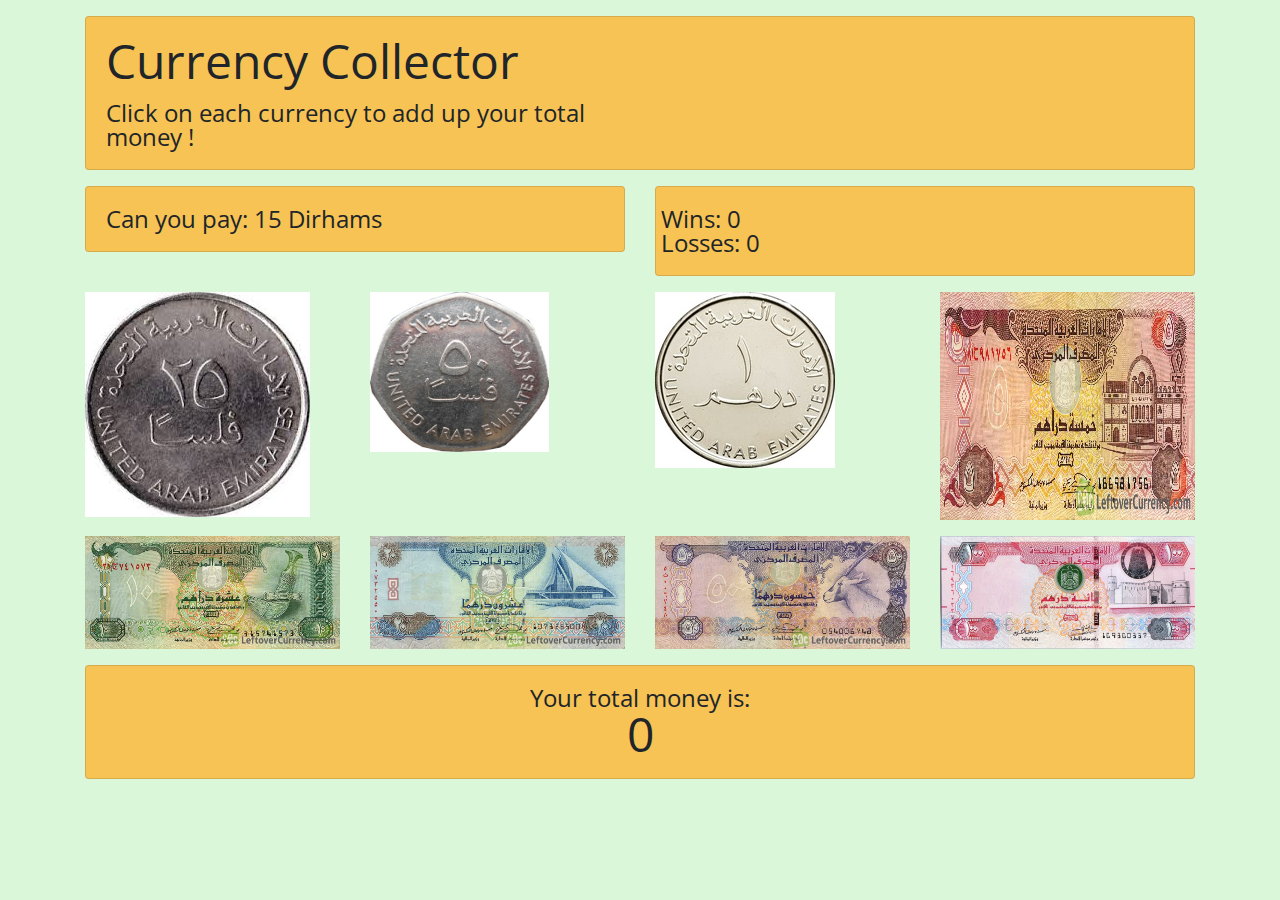
<file: index.html>
<!doctype html>
<html lang="en">
  <head>
    <!-- Required meta tags -->
    <meta charset="utf-8">
    <meta name="viewport" content="width=device-width, initial-scale=1, shrink-to-fit=no">

    <!-- Bootstrap CSS -->
    <link rel="stylesheet" href="https://stackpath.bootstrapcdn.com/bootstrap/4.3.1/css/bootstrap.min.css" integrity="sha384-ggOyR0iXCbMQv3Xipma34MD+dH/1fQ784/j6cY/iJTQUOhcWr7x9JvoRxT2MZw1T" crossorigin="anonymous">

    <!-- My CSS -->
    <link rel="stylesheet" href="assets/css/reset.css">
    <link rel="stylesheet" href="assets/css/style.css">
    <link href="https://fonts.googleapis.com/css?family=Open+Sans:600&display=swap" rel="stylesheet">
    <title>Currency Collector!</title>
  </head>

  <body>
    <div class="container">


        <br>

        <div class="card">
            <div class="card-body">
                <div class="row">
                    <div class="col-md-6">
                        <h1>Currency Collector</h1>
                        </br>
                        <p>Click on each currency to add up your total money !</p>
                    </div>
                </div>
            </div>
        </div>

        <br>

        <div class="row">
            <div class="col-md-6">
                <div class="card">
                    <div class="card-body">
                        <p class="number">Number</p>
                    </div>
                </div>
            </div>
            
            <div class="col-md-6">
                <div class="card">
                    <div class="card-body">
                        <div class="row">
                            <p class="wins"></p>
                        </div>
                        <div class="row">
                            <p class="losses"></p>
                        </div>
                    </div>
                </div>
            </div>
        </div>

        <br>

        <div class="row">
            <div class="col-md-3">
                <img class="img0" src="assets/img/U1.jpg">
            </div>
            <div class="col-md-3">
                <img class="img1" src="assets/img/U2.jpg" height="70%" width="70%">
            </div>
            <div class="col-md-3">
                <img class="img2" src="assets/img/U3.jpg">
            </div>
            <div class="col-md-3">
                <img class="img3" src="assets/img/U4.png" height="100%" width="100%">
            </div>
            
        </div>
        <br>
        <div class="row">
            <div class="col-md-3">
                <img class="img4" src="assets/img/U5.png" height="100%" width="100%">
            </div>
            <div class="col-md-3">
                <img class="img5" src="assets/img/U6.jpg" height="100%" width="100%">
            </div>
            <div class="col-md-3">
                <img class="img6" src="assets/img/U7.jpg" height="100%" width="100%">
            </div>
            <div class="col-md-3">
                <img class="img7" src="assets/img/U8.jpg" height="100%" width="100%">
            </div>
        </div>
        <br>

        <div class="card">
            <div class="card-body">
                <div class="row justify-content-md-center">
                    <div class="col-md-auto">
                        <p>Your total money is:</p>
                    </div>
                </div>


                <div class="row justify-content-md-center">
                    <div class="col-md-auto">
                        <h1 class="score">0</h1>
                    </div>
                </div>
            </div>
        </div>

    </div>

    <script>

    </script>

    <!-- jQuery first, then Popper.js, then Bootstrap JS, then local -->
    <script src="https://code.jquery.com/jquery-3.3.1.slim.min.js" integrity="sha384-q8i/X+965DzO0rT7abK41JStQIAqVgRVzpbzo5smXKp4YfRvH+8abtTE1Pi6jizo" crossorigin="anonymous"></script>
    <script src="https://cdnjs.cloudflare.com/ajax/libs/popper.js/1.14.7/umd/popper.min.js" integrity="sha384-UO2eT0CpHqdSJQ6hJty5KVphtPhzWj9WO1clHTMGa3JDZwrnQq4sF86dIHNDz0W1" crossorigin="anonymous"></script>
    <script src="https://stackpath.bootstrapcdn.com/bootstrap/4.3.1/js/bootstrap.min.js" integrity="sha384-JjSmVgyd0p3pXB1rRibZUAYoIIy6OrQ6VrjIEaFf/nJGzIxFDsf4x0xIM+B07jRM" crossorigin="anonymous"></script>
    <script type="text/javascript" src="assets/javascript/game.js"> </script>
</body>
</html>
</file>
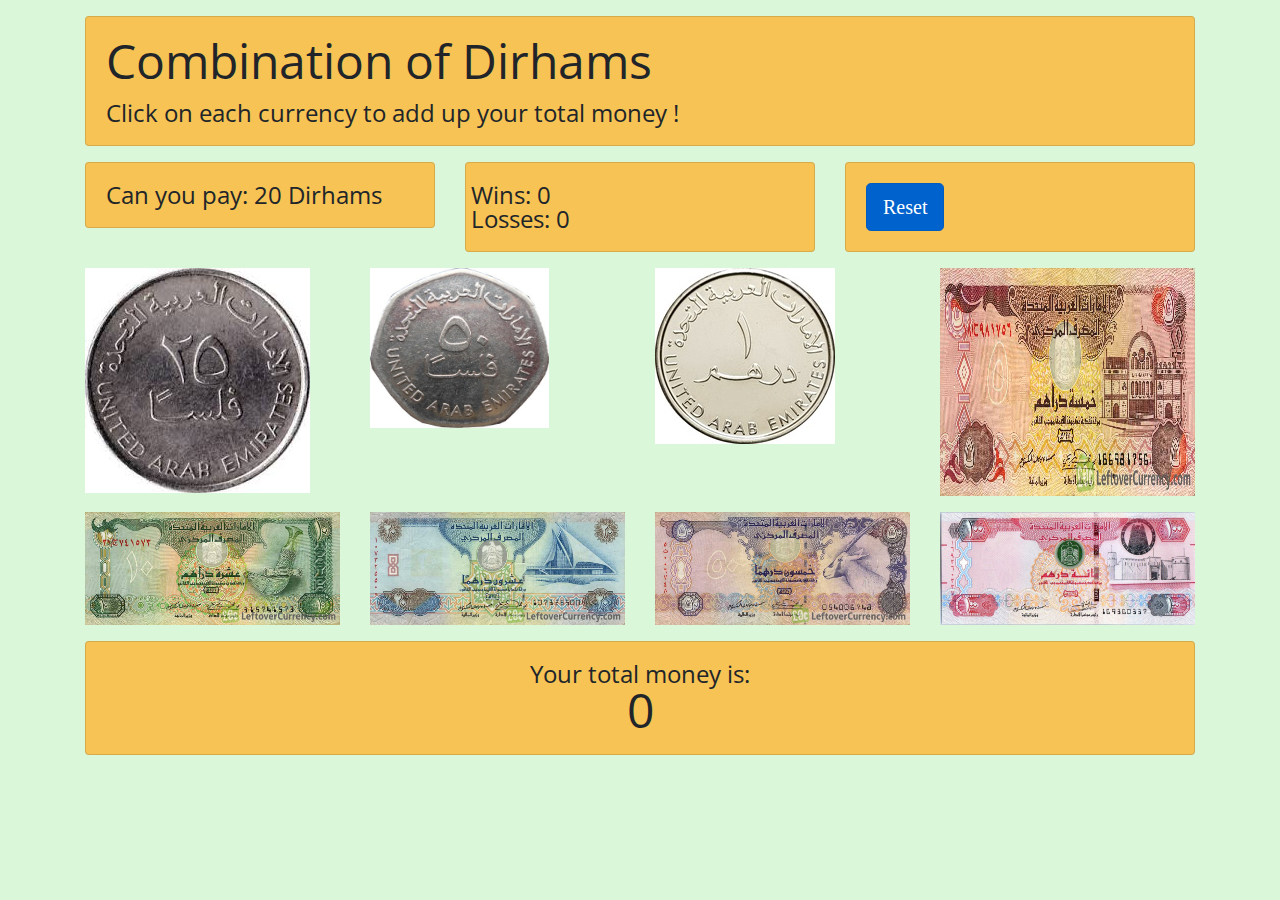
<file: home.html>
<!doctype html>
<html lang="en">
  <head>
    <!-- Required meta tags -->
    <meta charset="utf-8">
    <meta name="viewport" content="width=device-width, initial-scale=1, shrink-to-fit=no">

    <!-- Bootstrap CSS -->
    <link rel="stylesheet" href="https://stackpath.bootstrapcdn.com/bootstrap/4.3.1/css/bootstrap.min.css" integrity="sha384-ggOyR0iXCbMQv3Xipma34MD+dH/1fQ784/j6cY/iJTQUOhcWr7x9JvoRxT2MZw1T" crossorigin="anonymous">

    <!-- My CSS -->
    <link rel="stylesheet" href="assets/css/reset.css">
    <link rel="stylesheet" href="assets/css/style.css">
    <link href="https://fonts.googleapis.com/css?family=Open+Sans:600&display=swap" rel="stylesheet">
    <title>Currency Collector!</title>
  </head>

  <body>
    <div class="container">


        <br>

        <div class="card">
            <div class="card-body">
                <div class="row">
                    <div class="col-md-12">
                        <h1>Combination of Dirhams</h1>
                        </br>
                        <p>Click on each currency to add up your total money !</p>
                    </div>
                </div>
            </div>
        </div>

        <br>

        <div class="row">
            <div class="col-md-4">
                <div class="card">
                    <div class="card-body">
                        <p class="number">Number</p>
                    </div>
                </div>
            </div>
            
            <div class="col-md-4">
                <div class="card">
                    <div class="card-body">
                        <div class="row">
                            <p class="wins"></p>
                        </div>
                        <div class="row">
                            <p class="losses"></p>
                        </div>
                    </div>
                </div>
            </div>
            <div class="col-md-4">
                <div class="card">
                    <div class="card-body">
                        <button type="button" class="btn btn-primary btn-lg active reset">Reset</button>
                    </div>
                </div>
            </div>
        </div>

        <br>

        <div class="row">
            <div class="col-md-3">
                <img class="img0" src="assets/img/U1.jpg">
            </div>
            <div class="col-md-3">
                <img class="img1" src="assets/img/U2.jpg" height="70%" width="70%">
            </div>
            <div class="col-md-3">
                <img class="img2" src="assets/img/U3.jpg">
            </div>
            <div class="col-md-3">
                <img class="img3" src="assets/img/U4.png" height="100%" width="100%">
            </div>
            
        </div>
        <br>
        <div class="row">
            <div class="col-md-3">
                <img class="img4" src="assets/img/U5.png" height="100%" width="100%">
            </div>
            <div class="col-md-3">
                <img class="img5" src="assets/img/U6.jpg" height="100%" width="100%">
            </div>
            <div class="col-md-3">
                <img class="img6" src="assets/img/U7.jpg" height="100%" width="100%">
            </div>
            <div class="col-md-3">
                <img class="img7" src="assets/img/U8.jpg" height="100%" width="100%">
            </div>
        </div>
        <br>

        <div class="card">
            <div class="card-body">
                <div class="row justify-content-md-center">
                    <div class="col-md-auto">
                        <p>Your total money is:</p>
                    </div>
                </div>


                <div class="row justify-content-md-center">
                    <div class="col-md-auto">
                        <h1 class="score">0</h1>
                    </div>
                </div>
            </div>
        </div>

    </div>

    <script>

    </script>

    <!-- jQuery first, then Popper.js, then Bootstrap JS, then local -->
    <script src="https://code.jquery.com/jquery-3.3.1.slim.min.js" integrity="sha384-q8i/X+965DzO0rT7abK41JStQIAqVgRVzpbzo5smXKp4YfRvH+8abtTE1Pi6jizo" crossorigin="anonymous"></script>
    <script src="https://cdnjs.cloudflare.com/ajax/libs/popper.js/1.14.7/umd/popper.min.js" integrity="sha384-UO2eT0CpHqdSJQ6hJty5KVphtPhzWj9WO1clHTMGa3JDZwrnQq4sF86dIHNDz0W1" crossorigin="anonymous"></script>
    <script src="https://stackpath.bootstrapcdn.com/bootstrap/4.3.1/js/bootstrap.min.js" integrity="sha384-JjSmVgyd0p3pXB1rRibZUAYoIIy6OrQ6VrjIEaFf/nJGzIxFDsf4x0xIM+B07jRM" crossorigin="anonymous"></script>
    <script type="text/javascript" src="assets/javascript/game.js"> </script>
</body>
</html>
</file>
<file: assets/css/style.css>
h1 {
    font-size: 48px;
    font-family: 'Open Sans', sans-serif;
}

p {
    font-size: 24px;
    font-family: 'Open Sans', sans-serif;
}

body {
    background-color: rgba(152, 233, 152, 0.356);
}

.card {
    background-color:rgba(252, 184, 57, 0.836);
}
</file>
